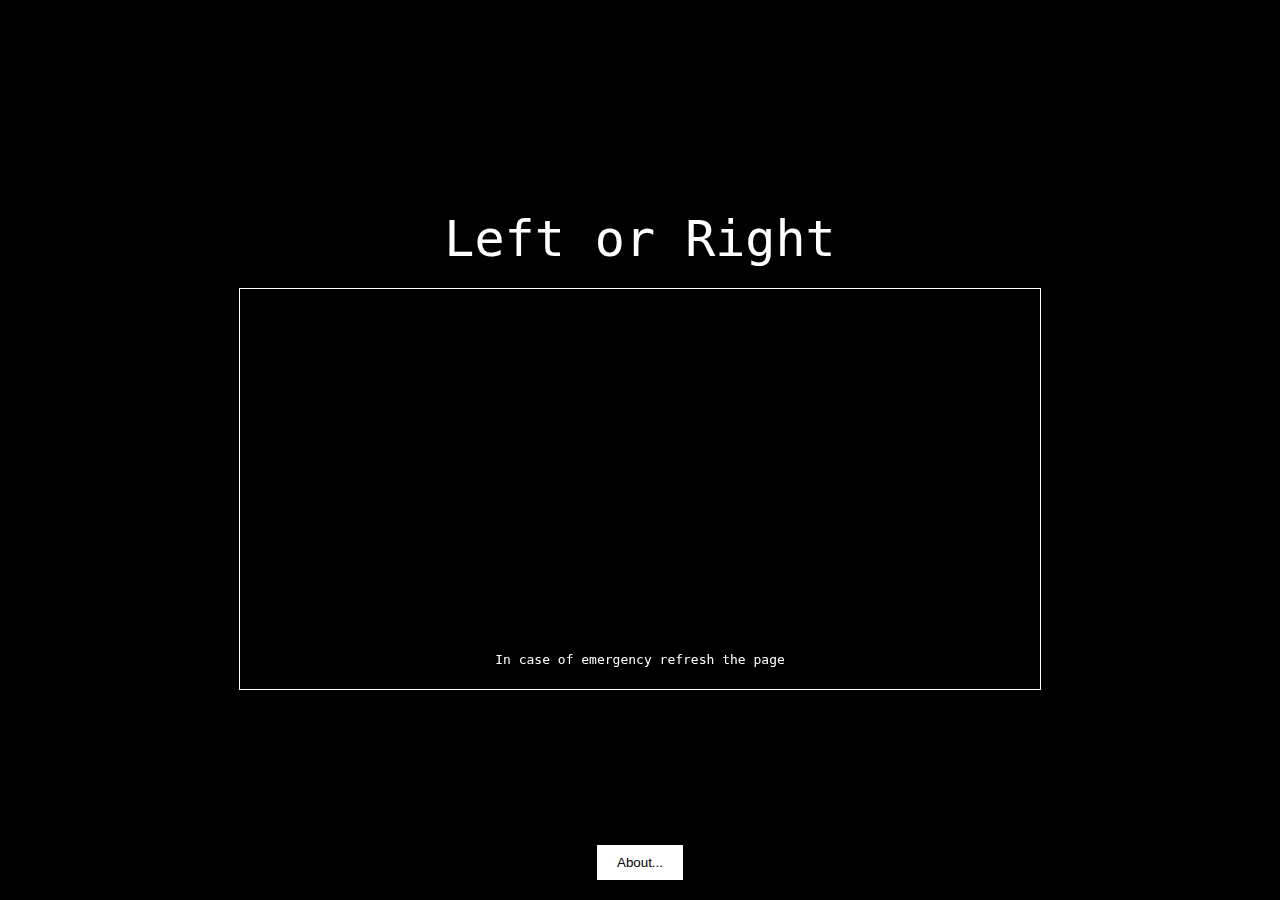
<file: index.html>
<!DOCTYPE html>
<html lang="en">
<head>
  <meta charset="UTF-8">
  <title>Pong CPU</title>
  <meta name="viewport" content="width=device-width, initial-scale=1.0">
  <link rel="icon" href="favicon.png" type="image/x-icon">
  <style>
    html, body {
      margin: 0;
      height: 100%;
      font-family: monospace;
      display: flex;
      justify-content: center;
      align-items: center;
      background-color: #000;
    }

    .container {
      display: flex;
      flex-direction: column;
      align-items: center;
      position: relative;
    }

    .title {
      font-size: 50px;
      text-align: center;
      color: #fff;
      margin-bottom: 20px;
    }

    canvas {
      border: 1px solid #fff;
      width: 100%; /* Adjust canvas width */
      max-width: 800px; /* Set a maximum width */
      height: auto; /* Allow height to adjust accordingly */
    }

    .about-btn {
      position: fixed;
      bottom: 20px;
      left: 50%;
      transform: translateX(-50%);
      padding: 10px 20px;
      background-color: #fff;
      color: #000;
      border: none;
      cursor: pointer;
      z-index: 1;
    }

    .modal {
      display: none;
      position: fixed;
      top: 0;
      left: 0;
      width: 100%;
      height: 100%;
      background-color: rgba(0, 0, 0, 0.7);
      justify-content: center;
      align-items: center;
    }

    .modal-content {
      background-color: #fff;
      padding: 20px;
      border-radius: 5px;
      text-align: center;
      position: relative;
    }

    .close-btn {
      position: absolute;
      top: 10px;
      right: 10px;
      cursor: pointer;
      z-index: 2;
    }

    .emergency-text {
      position: absolute;
      bottom: 10px;
      text-align: center;
      color: #fff;
    }
  </style>
</head>
<body>
	<div class="container">
	  <div class="title">Left or Right</div>
	  <canvas id="gameCanvas" width="800" height="400"></canvas>
	  <p class="emergency-text">In case of emergency refresh the page</p>
	</div>
  
	<button class="about-btn">About...</button>
  
	<div class="modal" id="modal">
	  <div class="modal-content">
		<span class="close-btn" id="close">&times;</span>
		<h2>About Me</h2>
		<p>Made by Roger Rosset to fry your CPU.</p>
		<p><a href="https://github.com/rrosset91">GitHub</a></p>
		<p><a href="https://rrosset.com">My Website</a></p>
	  </div>
	</div>
  
	<audio id="audio1" src="1.mp3" preload="auto"></audio>
	<audio id="audio2" src="2.mp3" preload="auto"></audio>
	<script src="script.js"></script>
	<script>
	  const aboutBtn = document.querySelector('.about-btn');
	  const modal = document.getElementById('modal');
	  const closeBtn = document.getElementById('close');
  
	  aboutBtn.addEventListener('click', () => {
		modal.style.display = 'flex';
	  });
  
	  closeBtn.addEventListener('click', () => {
		modal.style.display = 'none';
	  });
	</script>
</body>
</html>
</file>
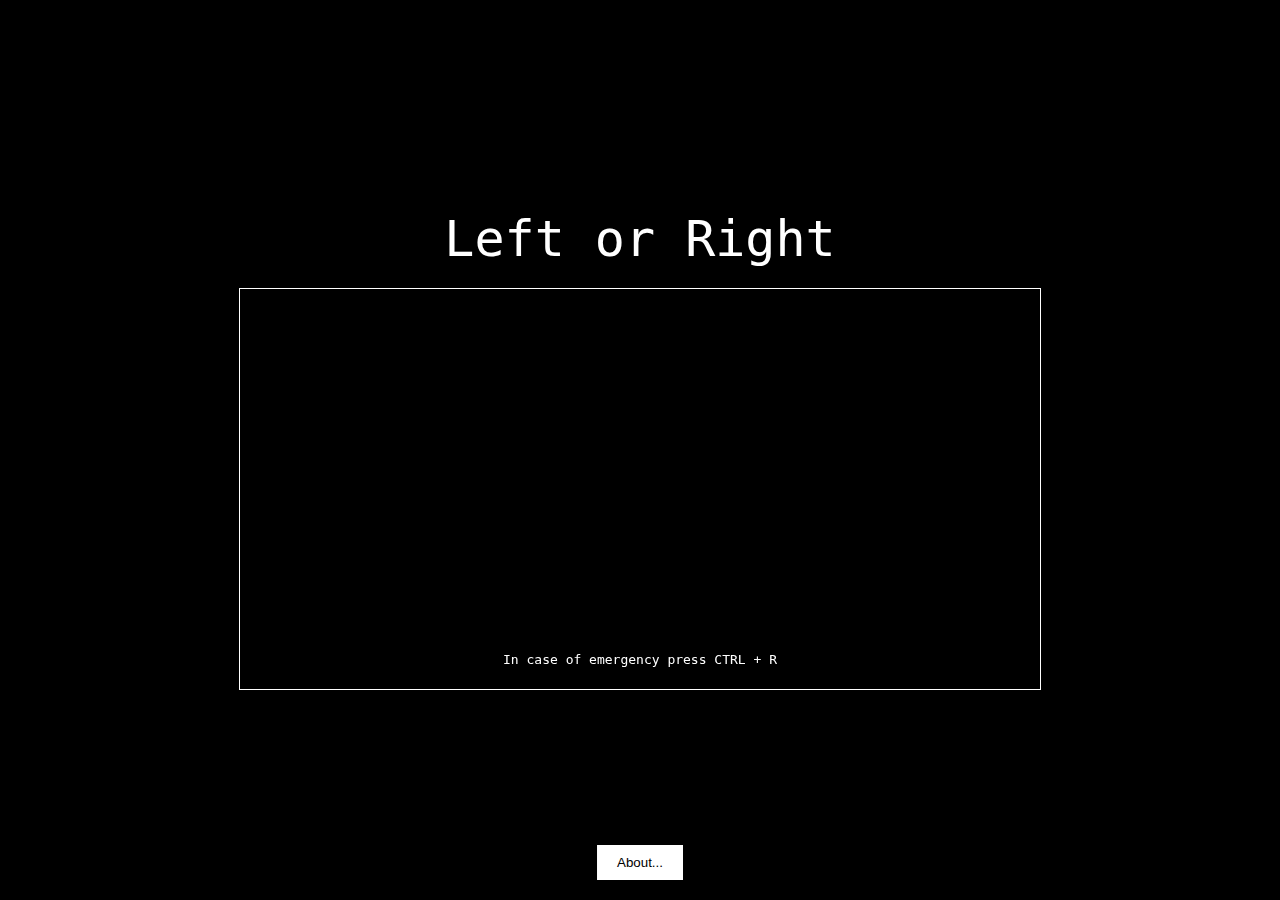
<file: cpubreak.html>
<!DOCTYPE html>
<html lang="en">
<head>
  <meta charset="UTF-8">
  <title>Pong CPU</title>
  <meta name="viewport" content="width=device-width, initial-scale=1.0">
  <link rel="icon" href="favicon.png" type="image/x-icon">
  <style>
    html, body {
      margin: 0;
      height: 100%;
      font-family: monospace;
      display: flex;
      justify-content: center;
      align-items: center;
      background-color: #000;
    }

    .container {
      display: flex;
      flex-direction: column;
      align-items: center;
      position: relative;
    }

    .title {
      font-size: 50px;
      text-align: center;
      color: #fff;
      margin-bottom: 20px;
    }

    canvas {
      border: 1px solid #fff;
    }

    .about-btn {
      position: fixed;
      bottom: 20px;
      left: 50%;
      transform: translateX(-50%);
      padding: 10px 20px;
      background-color: #fff;
      color: #000;
      border: none;
      cursor: pointer;
      z-index: 1;
    }

    .modal {
      display: none;
      position: fixed;
      top: 0;
      left: 0;
      width: 100%;
      height: 100%;
      background-color: rgba(0, 0, 0, 0.7);
      justify-content: center;
      align-items: center;
    }

    .modal-content {
      background-color: #fff;
      padding: 20px;
      border-radius: 5px;
      text-align: center;
      position: relative;
    }

    .close-btn {
      position: absolute;
      top: 10px;
      right: 10px;
      cursor: pointer;
      z-index: 2;
    }

    .emergency-text {
      position: absolute;
      bottom: 10px;
      text-align: center;
      color: #fff;
    }
  </style>
</head>
<body>
	<div class="container">
	  <div class="title">Left or Right</div>
	  <canvas id="gameCanvas" width="800" height="400"></canvas>
	  <p class="emergency-text">In case of emergency press CTRL + R</p>
	</div>
  
	<button class="about-btn">About...</button>
  
	<div class="modal" id="modal">
	  <div class="modal-content">
		<span class="close-btn" id="close">&times;</span>
		<h2>About Me</h2>
		<p>Made by Roger Rosset to fry your CPU.</p>
		<p><a href="https://github.com/rrosset91">GitHub</a></p>
		<p><a href="https://rrosset.com">My Website</a></p>
	  </div>
	</div>
  
	<audio id="audio1" src="1.mp3" preload="auto"></audio>
	<audio id="audio2" src="2.mp3" preload="auto"></audio>
	<script src="script.js"></script>
	<script>
	  const aboutBtn = document.querySelector('.about-btn');
	  const modal = document.getElementById('modal');
	  const closeBtn = document.getElementById('close');
  
	  aboutBtn.addEventListener('click', () => {
		modal.style.display = 'flex';
	  });
  
	  closeBtn.addEventListener('click', () => {
		modal.style.display = 'none';
	  });
	</script>
</body>
</html>
</file>
